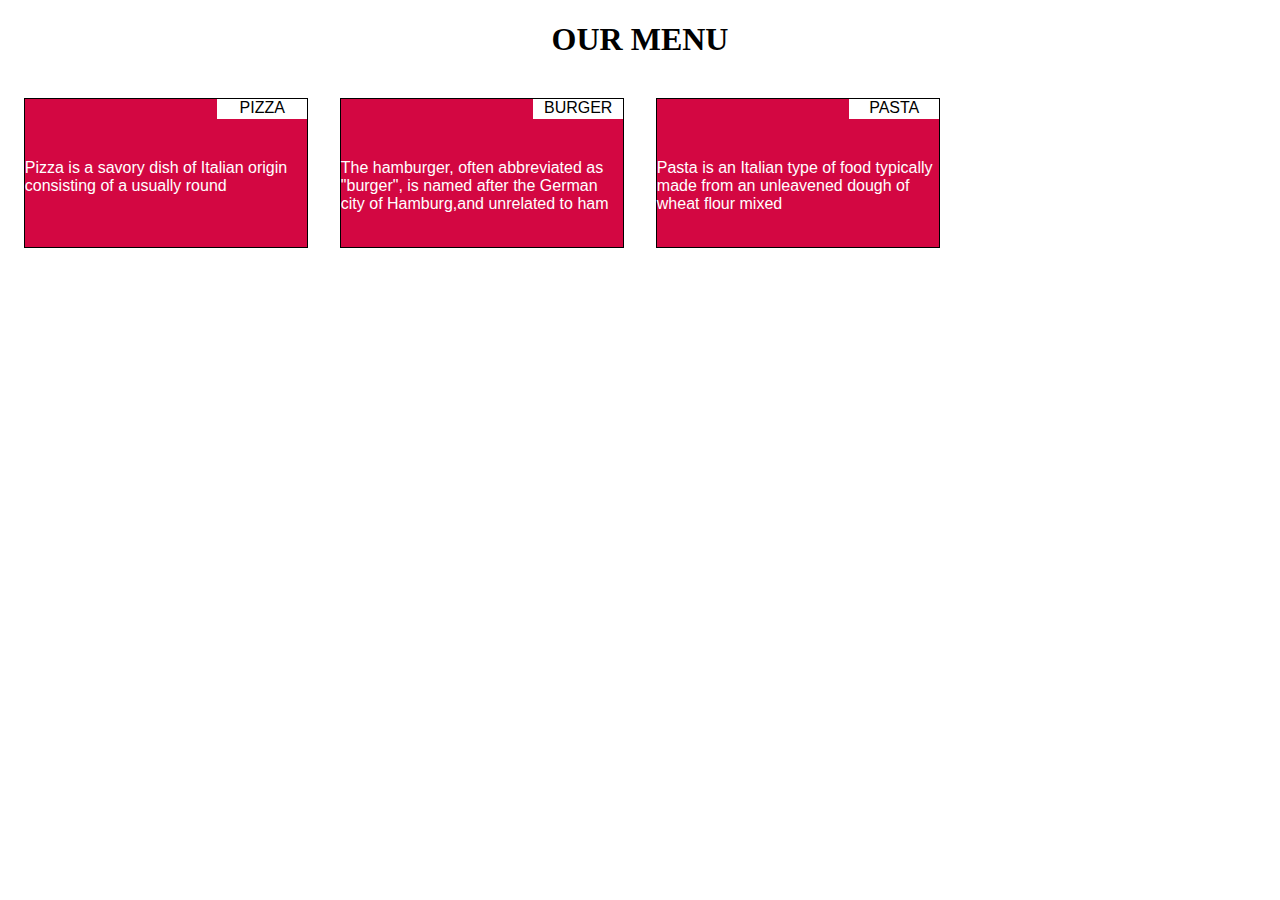
<file: module2/index.html>
<!DOCTYPE html>
<html>
<head>
<meta charset="utf-8">
<meta name="viewport" content="width=device-width, initial-scale=1">
  <link rel="stylesheet" type="text/css" href="css/a.css">
<title>COURSERA ASSIGNMENT</title>
</head>
<body>
<h1 style="text-align:center"> OUR MENU </h1>
  
<div class="row">
  <div class="col-lg-3 col-md-6 col-st-12"> <div class="box"> <div class="inbox">PIZZA </div>Pizza is a savory dish of Italian origin consisting of a usually round</div> </div>
  <div class="col-lg-3 col-md-6 col-st-12">  <div class="box"> <div class="inbox">BURGER </div> The hamburger, often abbreviated as "burger", is named after the German city of Hamburg,and unrelated to ham</div> </div>
  <div class="col-lg-3 col-md-12 col-st-12">   <div class="box"><div class="inbox">PASTA </div> Pasta is an Italian type of food typically made from an unleavened dough of wheat flour mixed </div>
</div>

</body>
</html>
</file>
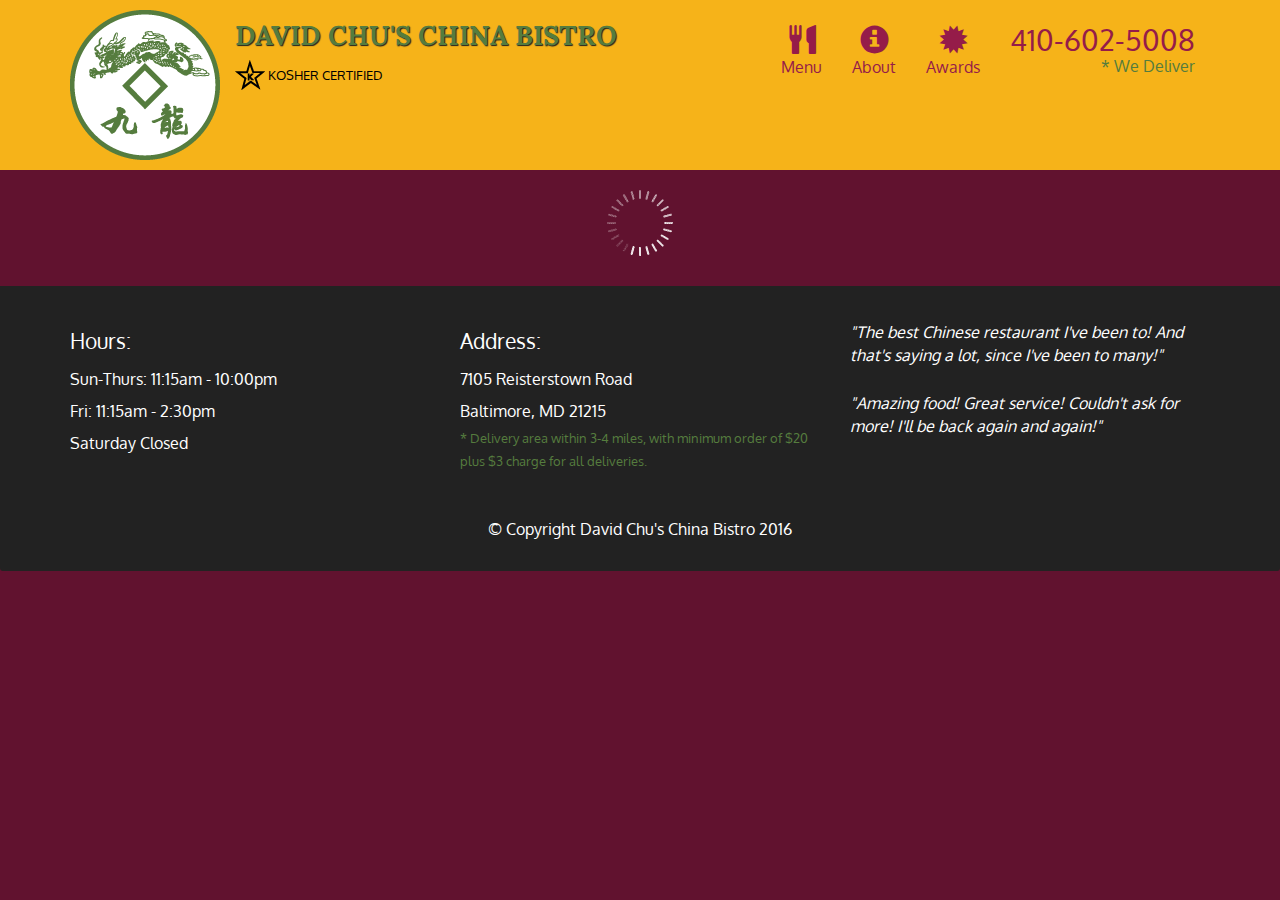
<file: module5-funspecials/index.html>
<!doctype html>
<html lang="en">
  <head>
    <meta charset="utf-8">
    <meta http-equiv="X-UA-Compatible" content="IE=edge">
    <meta name="viewport" content="width=device-width, initial-scale=1">
    <title>David Chu's China Bistro</title>
    <link rel="stylesheet" href="css/bootstrap.min.css">
    <link rel="stylesheet" href="css/styles.css">
    <link href='https://fonts.googleapis.com/css?family=Oxygen:400,300,700' rel='stylesheet' type='text/css'>
    <link href='https://fonts.googleapis.com/css?family=Lora' rel='stylesheet' type='text/css'>
  </head>
<body>
  <header>
    <nav id="header-nav" class="navbar navbar-default">
      <div class="container">
        <div class="navbar-header">
          <a href="index.html" class="pull-left visible-md visible-lg">
            <div id="logo-img" alt="Logo image"></div>
          </a>

          <div class="navbar-brand">
            <a href="index.html"><h1>David Chu's China Bistro</h1></a>
            <p>
              <img src="images/star-k-logo.png" alt="Kosher certification">
              <span>Kosher Certified</span>
            </p>
          </div>

          <button id="navbarToggle" type="button" class="navbar-toggle collapsed" data-toggle="collapse" data-target="#collapsable-nav" aria-expanded="false">
            <span class="sr-only">Toggle navigation</span>
            <span class="icon-bar"></span>
            <span class="icon-bar"></span>
            <span class="icon-bar"></span>
          </button>
        </div>
        
        <div id="collapsable-nav" class="collapse navbar-collapse">
           <ul id="nav-list" class="nav navbar-nav navbar-right">
            <li id="navHomeButton" class="visible-xs active">
              <a href="index.html">
                <span class="glyphicon glyphicon-home"></span> Home</a>
            </li>
            <li id="navMenuButton">
              <a href="#" onclick="$dc.loadMenuCategories();">
                <span class="glyphicon glyphicon-cutlery"></span><br class="hidden-xs"> Menu</a>
            </li>
            <li>
              <a href="#">
                <span class="glyphicon glyphicon-info-sign"></span><br class="hidden-xs"> About</a>
            </li>
            <li>
              <a href="#">
                <span class="glyphicon glyphicon-certificate"></span><br class="hidden-xs"> Awards</a>
            </li>
            <li id="phone" class="hidden-xs">
              <a href="tel:410-602-5008">
                <span>410-602-5008</span></a><div>* We Deliver</div>
            </li>
          </ul><!-- #nav-list -->
        </div><!-- .collapse .navbar-collapse -->
      </div><!-- .container -->
    </nav><!-- #header-nav -->
  </header>

  <div id="call-btn" class="visible-xs">
    <a class="btn" href="tel:410-602-5008">
    <span class="glyphicon glyphicon-earphone"></span>
    410-602-5008
    </a>
  </div>
  <div id="xs-deliver" class="text-center visible-xs">* We Deliver</div>

  <div id="main-content" class="container"></div>

  <footer class="panel-footer">
    <div class="container">
      <div class="row">
        <section id="hours" class="col-sm-4">
          <span>Hours:</span><br>
          Sun-Thurs: 11:15am - 10:00pm<br>
          Fri: 11:15am - 2:30pm<br>
          Saturday Closed
          <hr class="visible-xs">
        </section>
        <section id="address" class="col-sm-4">
          <span>Address:</span><br>
          7105 Reisterstown Road<br>
          Baltimore, MD 21215
          <p>* Delivery area within 3-4 miles, with minimum order of $20 plus $3 charge for all deliveries.</p>
          <hr class="visible-xs">
        </section>
        <section id="testimonials" class="col-sm-4">
          <p>"The best Chinese restaurant I've been to! And that's saying a lot, since I've been to many!"</p>
          <p>"Amazing food! Great service! Couldn't ask for more! I'll be back again and again!"</p>
        </section>
      </div>
      <div class="text-center">&copy; Copyright David Chu's China Bistro 2016</div>
    </div>
  </footer>

  <!-- jQuery (Bootstrap JS plugins depend on it) -->
  <script src="js/jquery-2.1.4.min.js"></script>
  <script src="js/bootstrap.min.js"></script>
  <script src="js/ajax-utils.js"></script>
  <script src="js/script.js"></script>
</body>
</html>
</file>
<file: module2/css/a.css>
/********** Base styles **********/
* {
  box-sizing: border-box;
}
h1 {
  margin-bottom: 30px;
}

 .box {
  position: relative;
border: 1px solid black;
  background-color: #d30742;
 margin:10px;
  width: 90%;
  height: 150px;
  margin-right: auto;
  margin-left: auto; 
  font-family: Helvetica;
  color: white;
  padding-top:60px; 
}

/* Simple Responsive Framework. */
.row {
  width: 100%;
}
.box .inbox{
  position: absolute;
  top: 0;
  right: 0;
  width: 90px;
  height:20px;
  background-color: white;
  color:black;
  text-align: center;
  margin-bottom: 30px;
}
/********** Large devices only **********/
@media (min-width: 992px) {
  .col-lg-1, .col-lg-2, .col-lg-3, .col-lg-4, .col-lg-5, .col-lg-6, .col-lg-7, .col-lg-8, .col-lg-9, .col-lg-10, .col-lg-11, .col-lg-12 {
    float: left;
  /*    border: 1px solid green; */
  }
  .col-lg-1 {
    width: 8.33%;
  }
  .col-lg-2 {
    width: 16.66%;
  }
  .col-lg-3 {
    width: 25%;
  }
  .col-lg-4 {
    width: 33.33%;
  }
  .col-lg-5 {
    width: 41.66%;
  }
  .col-lg-6 {
    width: 50%;
  }
  .col-lg-7 {
    width: 58.33%;
  }
  .col-lg-8 {
    width: 66.66%;
  }
  .col-lg-9 {
    width: 74.99%;
  }
  .col-lg-10 {
    width: 83.33%;
  }
  .col-lg-11 {
    width: 91.66%;
  }
  .col-lg-12 {
    width: 100%;
  }
}

/********** Medium devices only **********/
@media (min-width: 768px) and (max-width: 991px) {
  .col-md-1, .col-md-2, .col-md-3, .col-md-4, .col-md-5, .col-md-6, .col-md-7, .col-md-8, .col-md-9, .col-md-10, .col-md-11, .col-md-12 {
    float: left;
   /* border: 1px solid green;*/
  }
  .col-md-1 {
    width: 8.33%;
  }
  .col-md-2 {
    width: 16.66%;
  }
  .col-md-3 {
    width: 25%;
  }
  .col-md-4 {
    width: 33.33%;
  }
  .col-md-5 {
    width: 41.66%;
  }
  .col-md-6 {
    width: 50%;
  }
  .col-md-7 {
    width: 58.33%;
  }
  .col-md-8 {
    width: 66.66%;
  }
  .col-md-9 {
    width: 74.99%;
  }
  .col-md-10 {
    width: 83.33%;
  }
  .col-md-11 {
    width: 91.66%;
  }
  .col-md-12 {
    width: 100%;
  }
}
@media (max-width: 767px) {
  .col-md-1, .col-md-2, .col-md-3, .col-md-4, .col-md-5, .col-md-6, .col-md-7, .col-md-8, .col-md-9, .col-md-10, .col-md-11, .col-md-12 {
    float: left;
    /*border: 1px solid green;*/
  }
  .col-st-1 {
    width: 8.33%;
  }
  .col-st-2 {
    width: 16.66%;
  }
  .col-st-3 {
    width: 25%;
  }
  .col-st-4 {
    width: 33.33%;
  }
  .col-st-5 {
    width: 41.66%;
  }
  .col-st-6 {
    width: 50%;
  }
  .col-st-7 {
    width: 58.33%;
  }
  .col-st-8 {
    width: 66.66%;
  }
  .col-st-9 {
    width: 74.99%;
  }
  .col-st-10 {
    width: 83.33%;
  }
  .col-st-11 {
    width: 91.66%;
  }
  .col-st-12 {
    width: 100%;
  }
}
</file>
<file: module5-funspecials/css/styles.css>
body {
  font-size: 16px;
  color: #fff;
  background-color: #61122f;
  font-family: 'Oxygen', sans-serif;
}

/** HEADER **/
#header-nav {
  background-color: #f6b319;
  border-radius: 0;
  border: 0;
}

#logo-img {
  background: url('../images/restaurant-logo_large.png') no-repeat;
  width: 150px;
  height: 150px;
  margin: 10px 15px 10px 0;
}

.navbar-brand {
  padding-top: 25px;
}
.navbar-brand h1 { /* Restaurant name */
  font-family: 'Lora', serif;
  color: #557c3e;
  font-size: 1.5em;
  text-transform: uppercase;
  font-weight: bold;
  text-shadow: 1px 1px 1px #222;
  margin-top: 0;
  margin-bottom: 0;
  line-height: .75;
}
.navbar-brand a:hover, .navbar-brand a:focus {
  text-decoration: none;
}
.navbar-brand p { /* Kosher cert */
  color: #000;
  text-transform: uppercase;
  font-size: .7em;
  margin-top: 15px;
}
.navbar-brand p span { /* Star-K */
  vertical-align: middle;
}

#nav-list {
  margin-top: 10px;
}
#nav-list a {
  color: #951C49;
  text-align: center;
}
#nav-list a:hover {
  background: #E7E7E7;
}
#nav-list a span {
  font-size: 1.8em;
}

#phone {
  margin-top: 5px;
}
#phone a { /* Phone number */
  text-align: right;
  padding-bottom: 0;
}
#phone div { /* We Deliver */
  color: #557c3e;
  text-align: right;
  padding-right: 15px;
}

.navbar-header button.navbar-toggle, .navbar-header .icon-bar {
  border: 1px solid #61122f;
}
.navbar-header button.navbar-toggle {
  clear: both;
  margin-top: -30px;
}
/* END HEADER */

/* FOOTER */
.panel-footer {
  margin-top: 30px;
  padding-top: 35px;
  padding-bottom: 30px;
  background-color: #222;
  border-top: 0;
}
.panel-footer div.row {
  margin-bottom: 35px;
}
#hours, #address {
  line-height: 2;
}
#hours > span, #address > span {
  font-size: 1.3em;
}
#address p {
  color: #557c3e;
  font-size: .8em;
  line-height: 1.8;
}
#testimonials {
  font-style: italic;
}
#testimonials p:nth-child(2) {
  margin-top: 25px;
}
/* END FOOTER */



/* HOME PAGE */
.container .jumbotron {
  box-shadow: 0 0 50px #3F0C1F;
  border: 2px solid #3F0C1F;
}

#menu-tile, #specials-tile, #map-tile {
  height: 250px;
  width: 100%;
  margin-bottom: 15px;
  position: relative;
  border: 2px solid #3F0C1F;
  overflow: hidden;
}
#menu-tile:hover, #specials-tile:hover, #map-tile:hover {
  box-shadow: 0 1px 5px 1px #cccccc;
}
#menu-tile {
  background: url('../images/menu-tile.jpg') no-repeat;
  background-position: center;
}
#specials-tile {
  background: url('../images/specials-tile.jpg') no-repeat;
  background-position: center;
}
#menu-tile span, #specials-tile span, #map-tile span {
  position: absolute;
  bottom: 0;
  right: 0;
  width: 100%;
  text-align: center;
  font-size: 1.6em;
  text-transform: uppercase;
  background-color: #000;
  color: #fff;
  opacity: .8;
}
/* END HOME PAGE */

/* MENU CATEGORIES PAGE */
.category-tile { 
  position: relative;
  border: 2px solid #3F0C1F;
  overflow: hidden;
  width: 200px;
  height: 200px;
  margin: 0 auto 15px;
}
.category-tile span {
  position: absolute;
  bottom: 0;
  right: 0;
  width: 100%;
  text-align: center;
  font-size: 1.2em;
  text-transform: uppercase;
  background-color: #000;
  color: #fff;
  opacity: .8;
}
.category-tile:hover {
  box-shadow: 0 1px 5px 1px #cccccc;
}

#menu-categories-title + div {
  margin-bottom: 50px;
}
/* END MENU CATEGORIES PAGE */

/* SINGLE CATEGORY PAGE */
.menu-item-tile {
  margin-bottom: 25px;
}
.menu-item-tile hr {
  width: 80%;
}
.menu-item-tile .menu-item-price {
  font-size: 1.1em;
  text-align: right;
  margin-top: -15px;
  margin-right: -15px;
}
.menu-item-tile .menu-item-price span {
  font-size: .6em;
}
.menu-item-photo {
  position: relative;
  border: 2px solid #3F0C1F; 
  overflow: hidden;
  padding: 0;
  margin-right: -15px;
  margin-left: auto;
  margin-bottom: 20px;
  max-width: 250px;
}
.menu-item-photo div {
  position: absolute;
  bottom: 0;
  right: 0;
  width: 80px;
  background-color: #557c3e;
  text-align: center;
}
.menu-item-description {
  padding-right: 30px;
}
h3.menu-item-title {
  margin: 0 0 10px;
}
.menu-item-details {
  font-size: .9em;
  font-style: italic;
}
/* END SINGLE CATEGORY PAGE */


/********** Large devices only **********/
@media (min-width: 1200px) {
  .container .jumbotron {
    background: url('../images/jumbotron_1200.jpg') no-repeat;
    height: 675px;
  }
}

/********** Medium devices only **********/
@media (min-width: 992px) and (max-width: 1199px) {
  /* Header */
  #logo-img {
    background: url('../images/restaurant-logo_medium.png') no-repeat;
    width: 100px;
    height: 100px;
    margin: 5px 5px 5px 0;
  }
  /* End Header */

  /* Home Page */
  .container .jumbotron {
    background: url('../images/jumbotron_992.jpg') no-repeat;
    height: 558px;
  }
  /* End Home Page */
}

/********** Small devices only **********/
@media (min-width: 768px) and (max-width: 991px) {
  /* Home Page */
  .container .jumbotron {
    background: url('../images/jumbotron_768.jpg') no-repeat;
    height: 432px;
  }
  /* End Home Page */
}

/********** Extra small devices only **********/
@media (max-width: 767px) {
  /* Header */
  .navbar-brand {
    padding-top: 10px;
    height: 80px;
  }
  .navbar-brand h1 { /* Restaurant name */
    padding-top: 10px;
    font-size: 5vw; /* 1vw = 1% of viewport width */
  }
  .navbar-brand p { /* Kosher cert */
    font-size: .6em;
    margin-top: 12px;
  }
  .navbar-brand p img { /* Star-K */
    height: 20px;
  }

  #collapsable-nav a { /* Collapsed nav menu text */
    font-size: 1.2em;
  }
  #collapsable-nav a span { /* Collapsed nav menu glyph */
    font-size: 1em;
    margin-right: 5px;
  }

  #call-btn > a {
    font-size: 1.5em;
    display: block;
    margin: 0 20px;
    padding: 10px;
    border: 2px solid #fff;
    background-color: #f6b319;
    color: #951c49;
  }
  #xs-deliver {
    margin-top: 5px;
    font-size: .7em;
    letter-spacing: .1em;
    text-transform: uppercase;
  }
  /* End Header */

  /* Footer */
  .panel-footer section {
    margin-bottom: 30px;
    text-align: center;
  }
  .panel-footer section:nth-child(3) {
    margin-bottom: 0; /* margin already exists on the whole row */
  }
  .panel-footer section hr {
    width: 50%;
  }
  /* End Footer */

  /* Home Page */
  .container .jumbotron {
    margin-top: 30px;
    padding: 0;
  }
  #menu-tile, #specials-tile {
    width: 360px;
    margin: 0 auto 15px;
  }

  .menu-item-photo {
    margin-right: auto;
  }
  .menu-item-tile .menu-item-price {
    text-align: center;
  }
  .menu-item-description {
    text-align: center;;
  }
}


/********** Super extra small devices Only :-) (e.g., iPhone 4) **********/
@media (max-width: 479px) {
  /* Header */
  .navbar-brand h1 { /* Restaurant name */
    padding-top: 5px;
    font-size: 6vw;
  }
  /* End Header */
  
  /* Home page */
  #menu-tile, #specials-tile {
    width: 280px;
    margin: 0 auto 15px;
  }

  .col-xxs-12 {
    position: relative;
    min-height: 1px;
    padding-right: 15px;
    padding-left: 15px;
    float: left;
    width: 100%;
  }
}
</file>
